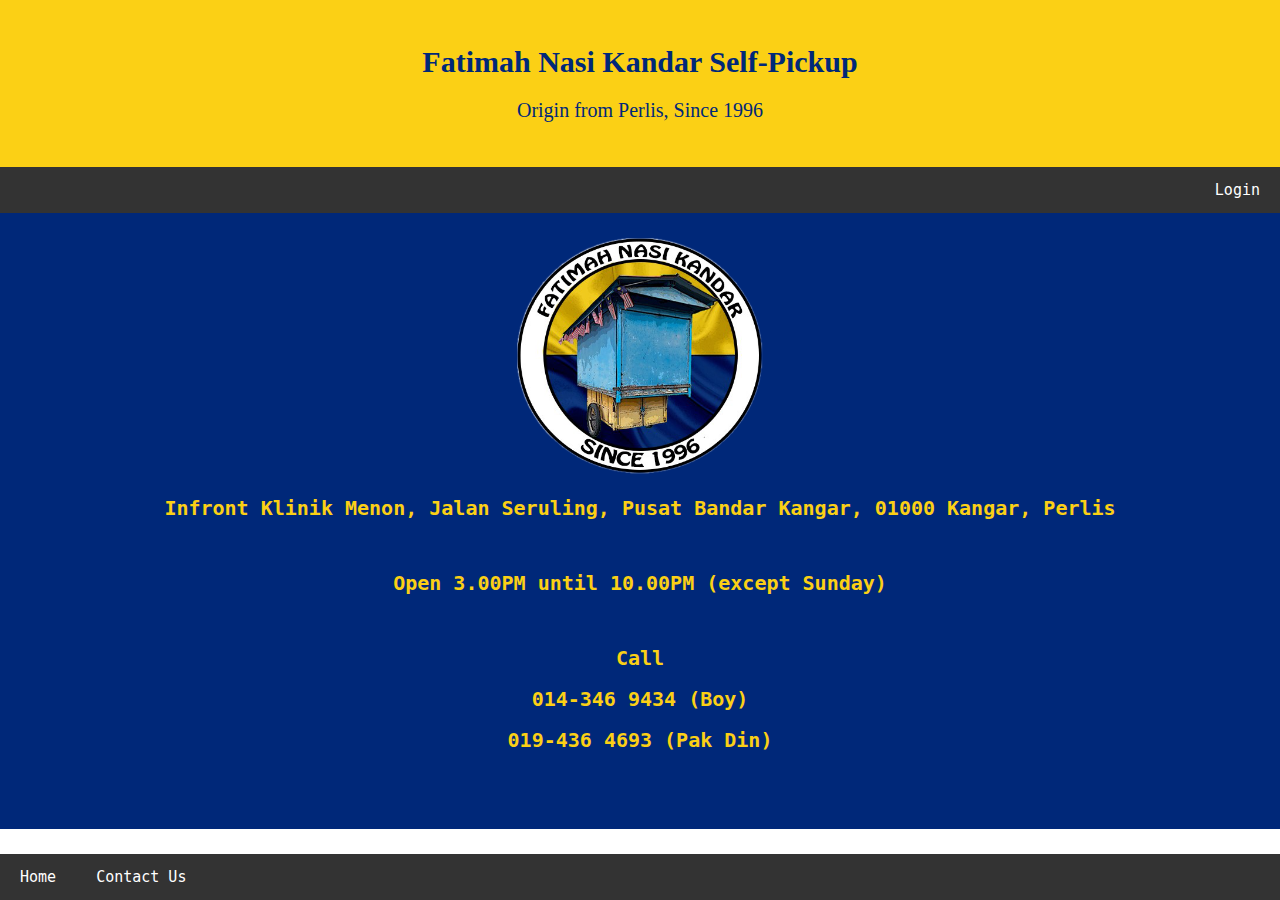
<file: fatimahnasikandar/index.html>
<!DOCTYPE html>
<html>

<head>
	<meta name="viewport" content="width=device-width, initial-scale=1">
	<link rel="stylesheet" href="css/style.css"> <!--reference CSS style-->
</head>

<body>
	<div class="header"> <!--Header content with web name-->
		<h1>Fatimah Nasi Kandar Self-Pickup</h1>
		<p>Origin from Perlis, Since 1996</p>
	</div>
	<div class="topnavbar"> <!--Top Navigation Bar-->
		<a href="html/login.html" class="right">Login</a> <!--Navigation to Login Page-->
	</div>
	<div class="main">
		<center>
			<img src="images/fatimahlogo.png"> <!--Front logo for Web-->
			<br> <!--Landing page content with shop contact-->
			<h2>Infront Klinik Menon, Jalan Seruling, Pusat Bandar Kangar, 01000 Kangar, Perlis</h2>
			<br>
			<h2>Open 3.00PM until 10.00PM (except Sunday)</h2>
			<br>
			<h2>Call</h2>
			<h2>014-346 9434 (Boy)</h2>
			<h2>019-436 4693 (Pak Din)</h2>
			<br><br>
		</center>
	</div>
	<!--Bottom Navigation Bar-->
	<div class="bottomnavbar">
		<a href="#home">Home</a>
		<a href="html/contact.html">Contact Us</a> <!--Navigation to Contact Us Page-->
	</div>
</body>
</html>
</file>
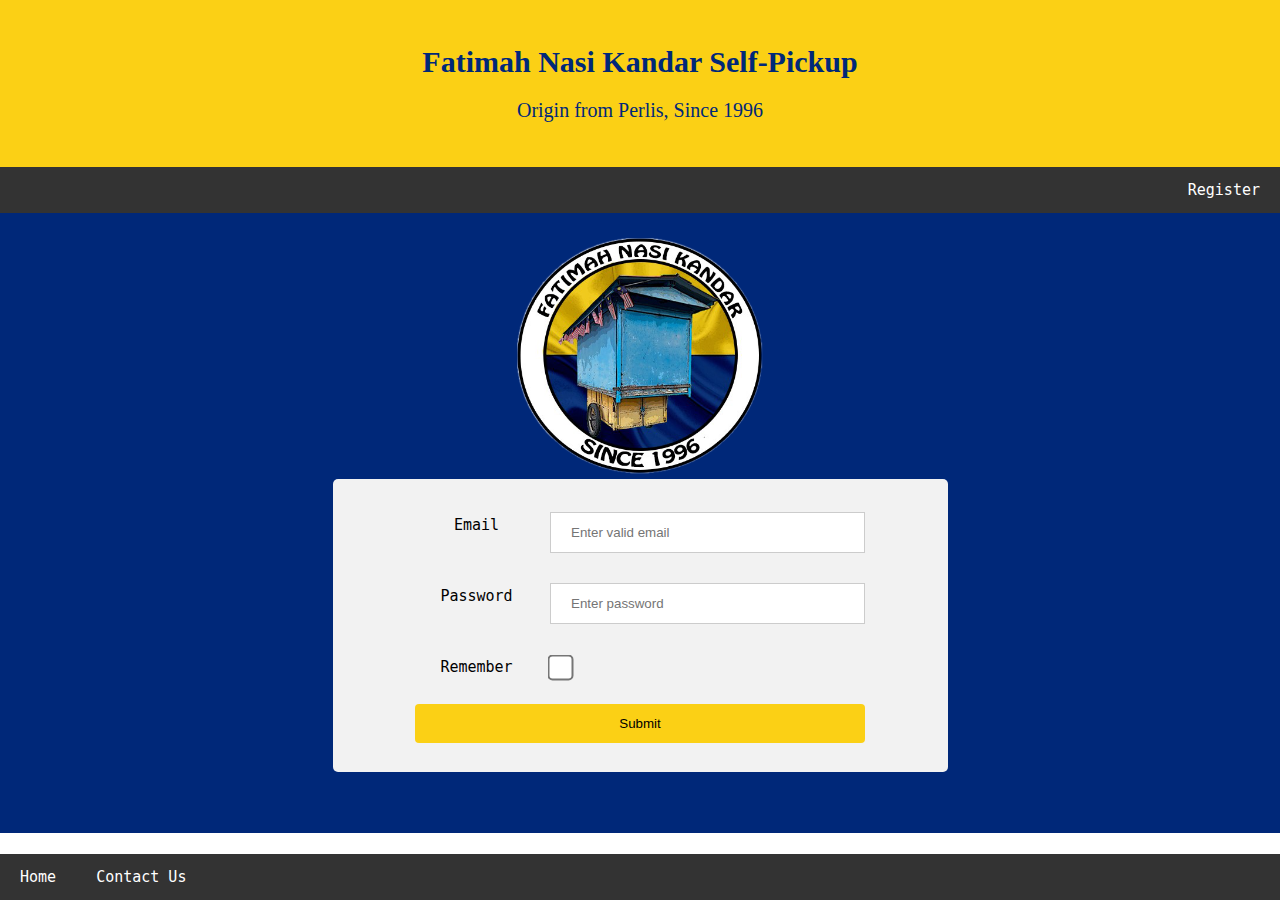
<file: fatimahnasikandar/html/login.html>
<!DOCTYPE html>
<html>

<head>
	<title>Login Form</title> <!--Title Login Form-->
	<meta name="viewport" content="width=device-width, initial-scale=1">
	<script src="../js/fatimah.js"></script> <!--reference JavaScript-->
	<link rel="stylesheet" href="../css/style.css"> <!--reference CSS style-->
</head>

<body onload="loadCookies()">
	<div class="header"> <!--Header content with web name-->
		<h1>Fatimah Nasi Kandar Self-Pickup</h1>
		<p>Origin from Perlis, Since 1996</p>
	</div>
	<div class="topnavbar"> <!--Top Navigation Bar-->
		<a href="register.html" class="right">Register</a> <!--Navigation to Register Page-->
	</div>
	<div class="main">
		<center>
			<img src="../images/fatimahlogo.png"> <!--Front logo for Web-->
		</center>
		<div class="container"> <!--Container class for Login-->
			<form name="loginForm" action="../php/login.php" onsubmit="return validateLoginForm()" method="post">
				<div class="row">
					<div class="col-25">
						<label for="femail">Email</label> <!--email form for Login-->
					</div>
					<div class="col-75">
						<input type="text" id="idemail" name="email" placeholder="Enter valid email">
					</div>
				</div>
				<div class="row">
					<div class="col-25">
						<label for="lname">Password</label> <!--password form for Login-->
					</div>
					<div class="col-75">
						<input type="password" id="idpass" name="password" placeholder="Enter password">
					</div>
				</div>
				<div class="row">
					<div class="col-25">
						<label for="lname">Remember</label> <!--remember checkbox cookies for Login-->
					</div>
					<div class="col-25" align="left">
						<div>
							<label>
								<input type="checkbox" id="idremember" name="rememberme">
							</label>
						</div>
					</div>
				</div>
				<br>
				<div class="row">
					<input type="submit" value="Submit"> <!--submit button for Login-->
				</div>
			</form>
		</div>
		<br><br>
	</div>

	<div class="bottomnavbar"> <!--Bottom Navigation Bar-->
		<a href="../index.html">Home</a> <!--Navigation to Landing Page-->
		<a href="contact.html">Contact Us</a> <!--Navigation to Contact Us Page-->
	</div>

</body>
</html>
</file>
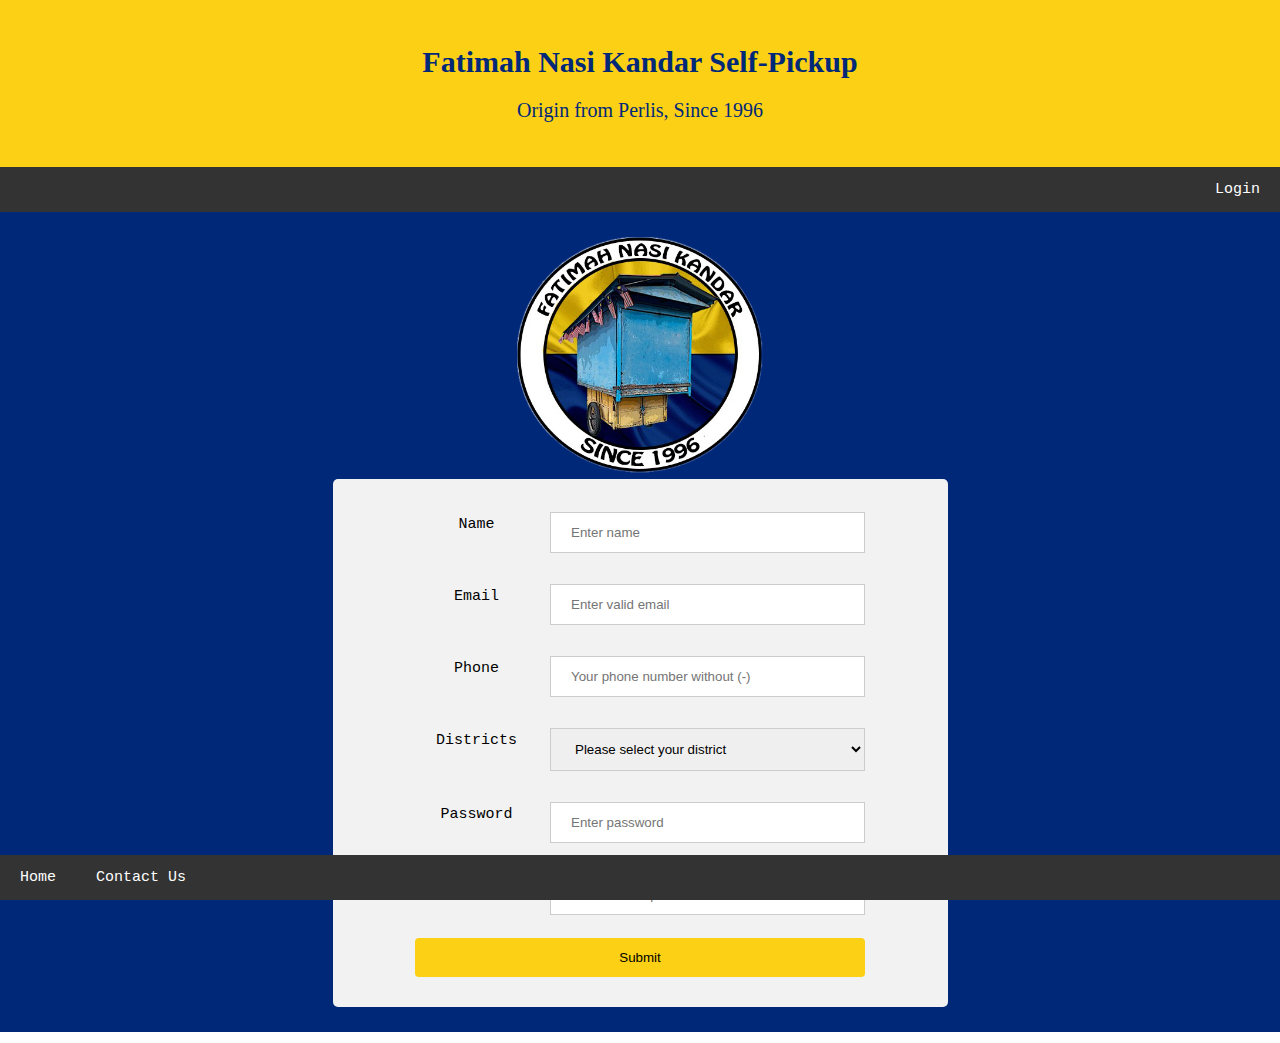
<file: fatimahnasikandar/html/register.html>
<!DOCTYPE html>
<html>

<head>
	<title>Registration Form</title> <!--Title Registration Form-->
	<meta name="viewport" content="width=device-width, initial-scale=1">
	<script src="../js/fatimah.js"></script> <!--reference JavaScript-->
	<link rel="stylesheet" href="../css/style.css"> <!--reference CSS style-->
</head>

<body>
	<div class="header"> <!--Header content with web name-->
		<h1>Fatimah Nasi Kandar Self-Pickup</h1>
		<p>Origin from Perlis, Since 1996</p>
	</div>
	<div class="topnavbar"> <!--Top Navigation Bar-->
		<a href="login.html" class="right">Login</a> <!--Navigation to Login Page-->
	</div>

	<div class="main">
		<center><img src="../images/fatimahlogo.png"></center> <!--Front logo for Web-->
		<div class="container"> <!--Container class for Register-->
			<form name="registerForm" action="../php/register.php" onsubmit="return validateRegForm()" method="post">
				<div class="row">
					<div class="col-25">
						<label for="fname">Name</label> <!--name form for Register-->
					</div>
					<div class="col-75">
						<input type="text" id="idname" name="name" placeholder="Enter name">
					</div>
				</div>
				<div class="row">
					<div class="col-25">
						<label for="lname">Email</label> <!--email form for Register-->
					</div>
					<div class="col-75">
						<input type="text" id="idemail" name="email" placeholder="Enter valid email">
					</div>
				</div>
				<div class="row">
					<div class="col-25">
						<label for="lphone">Phone</label> <!--phone number form for Register-->
					</div>
					<div class="col-75">
						<input type="tel" id="idphone" name="phone" placeholder="Your phone number without (-)">
					</div>
				</div>
				<div class="row">
					<div class="col-25">
						<label for="district">Districts</label> <!--district in Perlis form for Register-->
					</div>
					<div class="col-75">
						<select name="district" id="iddistrict">
							<option value="noselection">Please select your district</option>
							<option value="Abi">Abi</option>
							<option value="Arau">Arau</option>
							<option value="Beseri">Beseri</option>
							<option value="Chuping">Chuping</option>
							<option value="Jejawi">Jejawi</option>
							<option value="Kaki Bukit">Kaki Bukit</option>
							<option value="Kayang">Kayang</option>
							<option value="Kechor">Kechor</option>
							<option value="Kuala Perlis">Kuala Perlis</option>
							<option value="Kurong Anai">Kurong Anai</option>
							<option value="Kurong Batang">Kurong Batang</option>
							<option value="Ngulang">Ngulang</option>
							<option value="Oran">Oran</option>
							<option value="Padang Pauh">Padang Pauh</option>
							<option value="Sanglang">Sanglang</option>
							<option value="Sena">Sena</option>
							<option value="Seriab">Seriab</option>
							<option value="Sungai Adam">Sungai Adam</option>
							<option value="Titi Tinggi (Padang Besar)">Titi Tinggi</option>
							<option value="Utan Aji">Utan Aji</option>
							<option value="Wang Bintong">Wang Bintong</option>
						</select>
					</div>
				</div>
				<div class="row">
					<div class="col-25">
						<label for="lpassword">Password</label> <!--password form for Register-->
					</div>
					<div class="col-75">
						<input type="password" id="idpass" name="passworda" placeholder="Enter password">
					</div>
				</div>
				<div class="row">
					<div class="col-25">
						<label for="lpassword">Password</label> <!--password form for Register-->
					</div>
					<div class="col-75">
						<input type="password" id="idpassb" name="passwordb" placeholder="Confirmation password">
					</div>
				</div>
				<div class="row">
					<div><input type="submit" value="Submit"></div> <!--submit button for Register-->
				</div>
			</form>
		</div>
	</div>
	<br>

	<div class="bottomnavbar"> <!--Bottom Navigation Bar-->
		<a href="../index.html">Home</a> <!--Navigation to Landing Page-->
		<a href="contact.html">Contact Us</a> <!--Navigation to Contact Us Page-->
	</div>

</body>
</html>
</file>
<file: fatimahnasikandar/css/style.css>
* {
    box-sizing: border-box;
}

/* Style the body */

body {
    font-family: Monospace;
    font-size: 15px;
    margin: 0;
}

/* Header/logo Title */

.header {
    padding: 25px;
    text-align: center;
    background: #FBD015;
    color: #002879;
}

/* Increase the font size of the heading */

.header h1 {
    font-family: Fantasy;
    font-size: 30px;
}

.main h2 {
    font-family: Monospace;
    color: #FBD015;
    font-size: 20px;
}

.header p {
    font-family: Cursive;
    font-size: 20px;
    color: #002879;
}
/* Increase the font size of the heading */

/* Style the top navigation bar */

.topnavbar {
    overflow: hidden;
    background-color: #333;
    width: 100%;
}

/* Style the navigation bar links */

.topnavbar a {
    float: left;
    display: block;
    color: white;
    text-align: center;
    padding: 14px 20px;
    text-decoration: none;
}

/* Right-aligned link */

.topnavbar a.right {
    float: right;
}

/* Change color on hover */

.topnavbar a:hover {
    background-color: #ddd;
    color: black;
}
.topnavbar .icon {
    display: none;
  }
/* Bottom navbar */

.bottomnavbar {
    overflow: hidden;
    background-color: #333;
    width: 100%;
    position: fixed;
    bottom: 0;
    width: 100%;
}

.bottomnavbar a {
    float: left;
    display: block;
    color: white;
    text-align: center;
    padding: 14px 20px;
    text-decoration: none;
}

/* Right-aligned link */

/* Change color on hover */

.bottomnavbar a:hover {
    background-color: #ddd;
    color: black;
}

/* Column container */

.main {
    -ms-flex: 100%;
    /* IE10 */
    flex: 100%;
    background-color: #002879;
    padding: 25px;
    text-align: center;
}

label {
    padding: 12px 12px 12px 0;
    display: inline-block;
}

/* Footer */

.footer {
    padding: 10px;
    text-align: center;
    background: #ddd;
}

/* Responsive layout - when the screen is less than 600px wide, make the two columns stack on top of each other instead of next to each other */

@media screen and (max-width: 600px) {
    .topnavbar a:not(:first-child) {
        display: none;
    }
    .topnavbar a.icon {
        float: right;
        display: block;
    }
    .topnavbar.responsive {
        position: relative;
    }
    .topnavbar.responsive .icon {
        position: absolute;
        right: 0;
        top: 0;
    }
    .topnavbar.responsive a {
        float: none;
        display: block;
        text-align: left;
    }
    .col-25, .col-75, input[type=submit] {
        width: 100%;
        margin-top: 0;
    }

    .main {
        padding: 10px;
    }
    .column {
        width: 100%;
        display: block;
        margin-bottom: 20px;
        margin-top: 20px;
    }
    .card {
        width: 100%;
        height: auto;
    }
    table {
        width: 100%;
    }
    input[type=search] {
        width: 70%;
    }
    button[type=submit] {
        width: 100%;
    }
    .row-single {
        width: 100%;
    }
    .row {
        width: 100%;
    }
    .main-landing {
        padding-top: 100px;
        padding-bottom: 100px;
        padding-left: 5px;
        padding-right: 5px;
    }
}

/* Responsive layout - when the screen is more than 1000px wide */

@media screen and (min-width: 601px) {
    .container {
        width: 50%;
        margin: auto;
    }

    .main {
        padding: 20px;
        width: 100%;
    }
    .column {
        width: 25%;
        display: block;
        margin-bottom: 20px;
        margin-top: 20px;
    }
    .column-card {
        float: center;
        width: 25%;
        padding: 0 10px;
        margin-top: 20px;
        align-items: center;
    }
    table {
        width: 80%;
    }
    input[type=search] {
        width: 40%;
    }
    button[type=submit] {
        width: 30%;
    }
    .row {
        width: 80%;
    }
    .row-single {
        width: 80%;
    }
    .main {
        -ms-flex: 100%;
        /* IE10 */
        flex: 100%;
        background-color: #002879;
        padding: 25px;
        text-align: center;
    }
    .main-landing {
        padding-top: 50px;
        padding-bottom: 50px;
        padding-left: 5px;
        padding-right: 5px;
    }
}

img {
    width: 20%;
    height: auto;
    max-width: 500px;
}


input[type=text], input[type=tel], input[type=password], select {
    width: 100%;
    padding: 12px 20px;
    margin: 8px 0;
    display: inline-block;
    border: 1px solid #ccc;
    box-sizing: border-box;
}

textarea {
    max-width: 100%;
    padding: 12px 20px;
    margin: 8px 0;
    display: inline-block;
    border: 1px solid #ccc;
    box-sizing: border-box;
}

input[type=submit] {
    background-color: #FBD015;
    color: black;
    padding: 12px 20px;
    border: none;
    border-radius: 4px;
    cursor: pointer;
    float: right;
    width: 100%;
}

button[type=submit] {
    background-color: #FBD015;
    color: black;
    padding: 12px 20px;
    border: none;
    border-radius: 4px;
    cursor: pointer;
}

input[type=search] {
    padding: 12px 20px;
    margin: 8px 0;
    display: inline-block;
    border: 1px solid #ccc;
    box-sizing: border-box;
}

input[type=submit]:hover {
    background-color: #c7a40b
}

.container {
    border-radius: 5px;
    background-color: #f2f2f2;
    padding: 20px;
    text-align: center;
}

.col-25 {
    float: left;
    width: 30%;
}

.col-75 {
    float: left;
    width: 70%;
}

/* Clear floats after the columns */

.row:after {
    content: "";
    display: table;
    clear: both;
}

.row-single:after {
    content: "";
    display: table;
    clear: both;
}

.column {
    float: left;
    width: 25%;
    padding: 0 10px;
    margin-top: 20px;
}

.column-card {
    float: left;
    width: 50%;
    padding: 0 10px;
    margin-top: 10px;
    align-items: center;
}

/* Remove extra left and right margins, due to padding */

.row {
    padding: 5px;
    text-align: center;
    display: inline-block;
}

.row-single {
    padding: 5px;
    text-align: center;
    display: inline-block;
}

.card-header {
    box-shadow: 0 4px 8px 0 rgba(0, 0, 0, 0.2);
    padding: 20px;
    text-align: center;
    background-color: #f1f1f1;
    transition: 0.3s;
    border-radius: 5px;
}

.card {
    box-shadow: 0 4px 8px 0 rgba(0, 0, 0, 0.2);
    padding: 20px;
    text-align: center;
    background-color: #f1f1f1;
    transition: 0.3s;
    border-radius: 5px;
}

.card:hover {
    box-shadow: 0 16px 20px 0 rgba(0, 0, 0, 0.2);
}

input[type=checkbox] {
    /* Double-sized Checkboxes */
    -ms-transform: scale(2);
    /* IE */
    -moz-transform: scale(2);
    /* FF */
    -webkit-transform: scale(2);
    /* Safari and Chrome */
    -o-transform: scale(2);
    /* Opera */
    transform: scale(2);
    padding: 10px;
}
</file>
